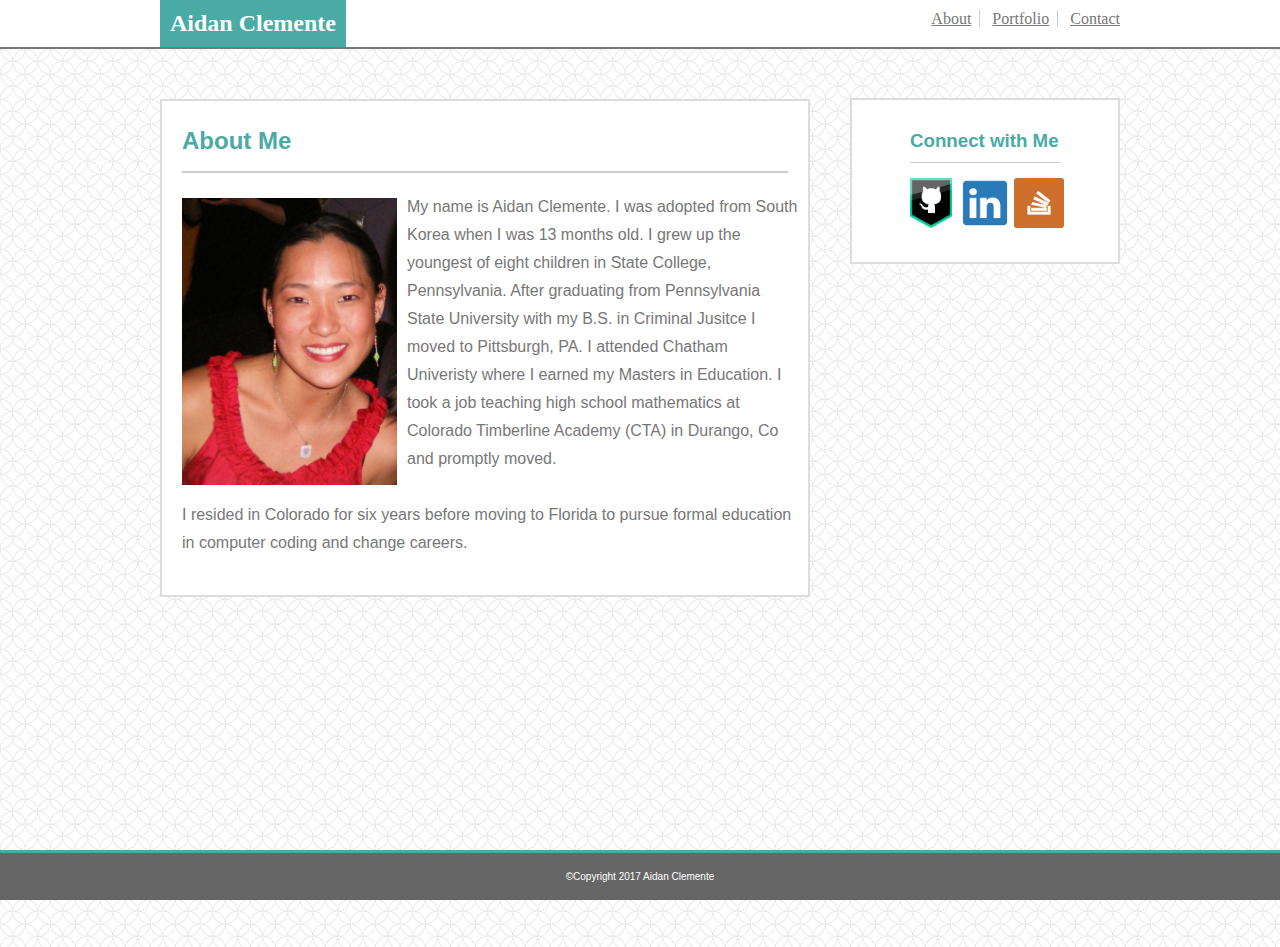
<file: Basic-Portfolio/index.html>
<!DOCTYPE html>
<html lang="en-us">
<head>
	<meta charset="utf-8">
	<meta name=viewport content= "width=device-width initial-scale=1">
	
	<title>Aidan Clemente</title>
	<!-- <link rel="stylesheet" type="text/css" href="/assets/css/reset.css"> -->	
	<link rel="stylesheet" type="text/css" href="assets/css/style.css">
	
</head>
<body>
	<header class="header">
		<div id="nameHeader">
			<h2>Aidan Clemente</h2>
		</div>

<!-- Nav Bar -->
		<nav id="navBar">
			<a id="navBar1" href="index.html" target="_blank">About</a>
			<a id="navBar2" href="portfolio.html" target="_blank">Portfolio</a>
			<a id="navBar3" href="contact.html" target="_blank">Contact</a>
		</nav>
	</header>

	<section id="wrapper">

<!-- Entire Content Area -->
		<div id="contentArea">
		<!-- About Me Content -->
			<div id="mainContent">
				<h2 id="contentHead">About Me</h2>
							
				<div id="contentBody">

					<p><img id="aidanPic" alt="Picture of Aidan" src="assets/images/aidan.jpg">My name is Aidan Clemente. I was adopted from South Korea when I was 13 months old. I grew up the youngest of eight children in State College, Pennsylvania. After graduating from Pennsylvania State University with my B.S. in Criminal Jusitce I moved to Pittsburgh, PA. I attended Chatham Univeristy where I earned my Masters in Education. I took a job teaching high school mathematics at Colorado Timberline Academy (CTA) in Durango, Co and promptly moved. </p>
						<br>
					<p>I resided in Colorado for six years before moving to Florida to pursue formal education in computer coding and change careers. </p>
						<br>

				</div>
			</div>
		

			<!-- Sidebar -->
			<div id="sideBarHolder">

				<div id="sideHead">
					<h3>Connect with Me</h3>
				</div>
					
				<div id="connect">
					<a href="https://github.com/aidanclemente" target="_blank"><img src="assets/images/githubLogo.png" alt="github logo" title="github link" width="50"></a>

					<a href="https://www.linkedin.com/in/aidan-clemente-147252150/" target="_blank"><img src="assets/images/linkedinLogo.png" alt="linkedin logo" title="linkedin link" width="50"></a>

					<a href="https://stackoverflow.com/users/8650099/aclemente" target="_blank"><img src="assets/images/stackoverflowLogo.png" alt="stackoverflow logo" title="stackoverflow link" width="50"></a>
				</div>
			</div>
		</div>
		
	</section>

	<!-- footer -->
	<div id="footerHolder">
		<footer>
			&copy;Copyright 2017 Aidan Clemente
		</footer>
	</div>
</body>
</html>
</file>
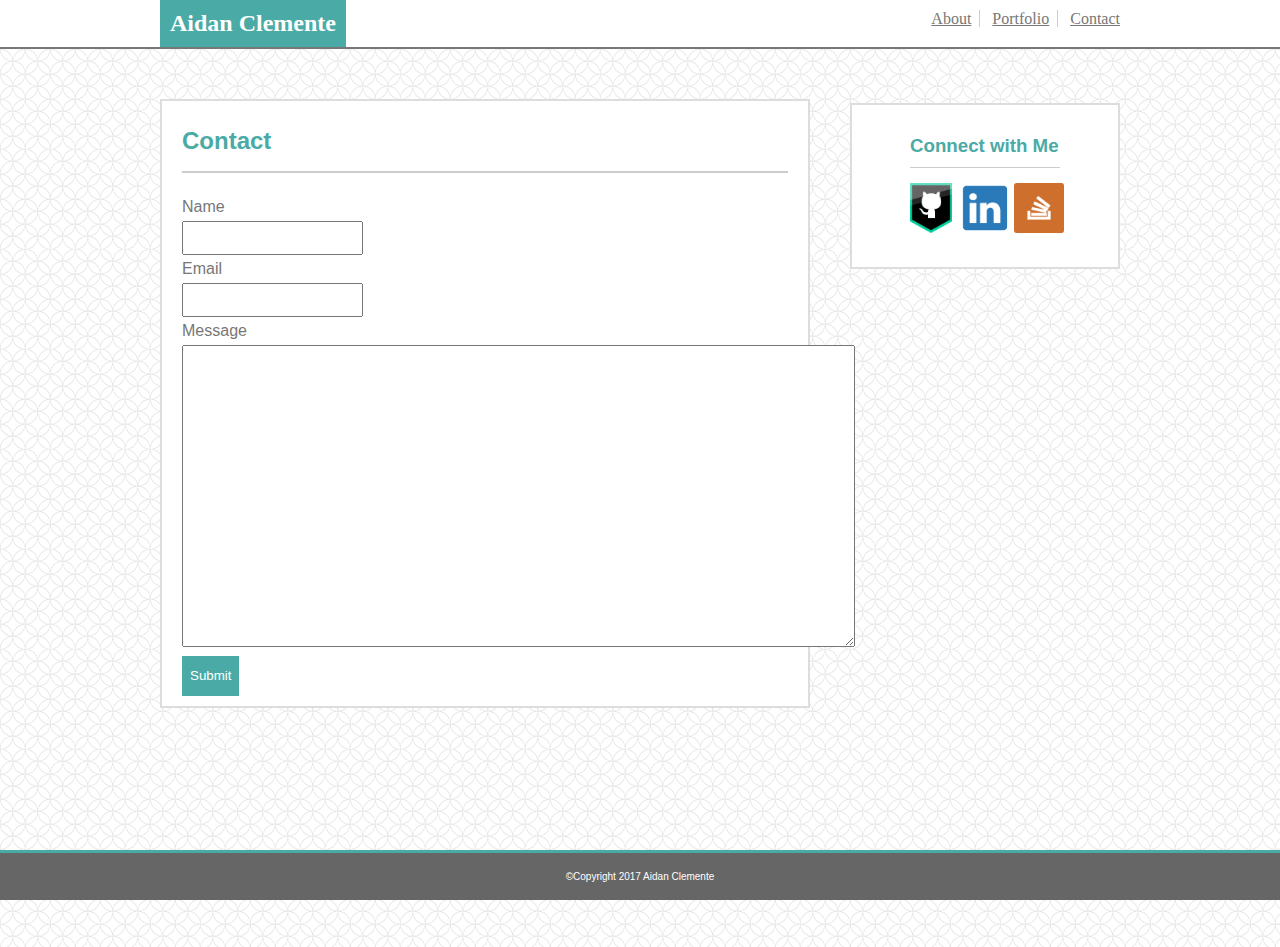
<file: Basic-Portfolio/contact.html>
<!DOCTYPE html>
<html lang="en-us">
<head>
	<meta charset="utf-8">
	<meta name=viewport content= "width=device-width initial-scale=1">

	<title>Aidan Clemente</title>

	<!-- <link rel="stylesheet" type="text/css" href="/assets/css/reset.css"> -->	<link rel="stylesheet" type="text/css" href="assets/css/style.css">
</head>

<body>
	<header class="header">

		<div id="nameHeader">
			<h2>Aidan Clemente</h2>
		</div>

<!-- Nav Bar -->
		<nav id="navBar">

			<a id="navBar1" href="index.html" target="_blank">About</a>
			<a id="navBar2" href="portfolio.html" target="_blank">Portfolio</a>
			<a id="navBar3" href="contact.html" target="_blank">Contact</a>

		</nav>

	</header>

	<section id="wrapper">

<!-- Entire Content Area -->
		<div id="contentArea">
		
			<div id="mainContent">

				<h2 id="contentHead">Contact</h2>
							
				<div id="contentBody">
				<div id="form">

						<form action="mailto:aidanclemente@gmail.com?subject=Hello%20Aidan%20" method="post" enctype="text/plain">

							Name <br>

							<input type="text" name="name">
							<br>

							Email <br>

							<input type="Email" name="email">

							<br>

							Message <br>

							<textarea name="message" rows="10" cols="82"></textarea>

							<br>

							<input id="button" type="submit" name="submit">
						
						</form>
					</div>
				</div>
			</div>
		

			<!-- Sidebar -->
			<div id="sideBarHolder" class="contact">

				<div id="sideHead">
					<h3>Connect with Me</h3>
				</div>
					
				<div id="connect">

					<a href="https://github.com/aidanclemente" target="_blank"><img src="assets/images/githubLogo.png" alt="github logo" title="github link" width="50"></a>

					<a href="https://www.linkedin.com/in/aidan-clemente-147252150/" target="_blank"><img src="assets/images/linkedinLogo.png" alt="linkedin logo" title="linkedin link" width="50"></a>

					<a href="https://stackoverflow.com/users/8650099/aclemente" target="_blank"><img src="assets/images/stackoverflowLogo.png" alt="stackoverflow logo" title="stackoverflow link" width="50"></a>

				</div>
			</div>
		</div>		
	</section>

	<!-- footer -->
	<div id="footerHolder">

		<footer>
			&copy;Copyright 2017 Aidan Clemente
		</footer>

	</div>
</body>
</html>
</file>
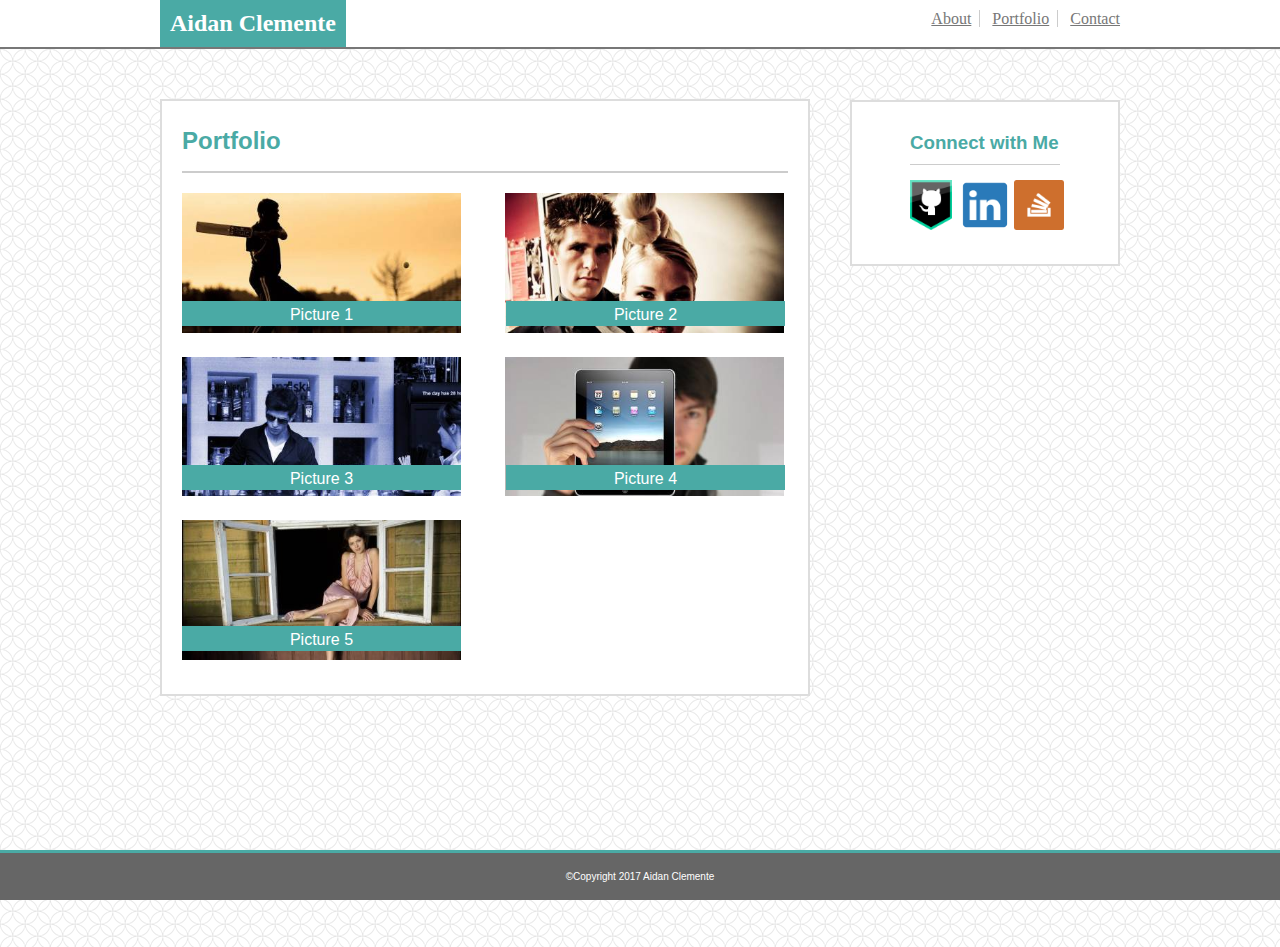
<file: Basic-Portfolio/portfolio.html>
<!DOCTYPE html>
<html lang="en-us">
<head>
	<meta charset="utf-8">
	<meta name=viewport content= "width=device-width initial-scale=1">
	
	<title>Aidan Clemente</title>
	<!-- <link rel="stylesheet" type="text/css" href="/assets/css/reset.css"> -->
	<link rel="stylesheet" type="text/css" href="assets/css/style.css">
</head>

<body>
	<header class="header">

		<div id="nameHeader">
			<h2>Aidan Clemente</h2>
		</div>

<!-- Nav Bar -->
		<nav id="navBar">
			<a id="navBar1" href="index.html" target="_blank">About</a>
			<a id="navBar2" href="portfolio.html" target="_blank">Portfolio</a>
			<a id="navBar3" href="contact.html" target="_blank">Contact</a>
		</nav>

	</header>

	<section id="wrapper">

<!-- Entire Content Area -->
		<div id="contentArea">

			<div id="mainContent">

				<h2 id="contentHead">Portfolio</h2>
							
				<section id="contentBody">
					<div id="portPics">
						<div id="picBanner1">
							<img id="pic1" src="assets/images/picture1.jpg" alt="placeholder1">
							<div class="banner" id="banner1">Picture 1</div>
						</div>

						<div id="picBanner2">
							<img id="pic2" src="assets/images/picture2.jpg" alt="placeholder2">
							<div class="banner" id="banner2">Picture 2</div>
						</div>

						<div id="picBanner3">
							<img id="pic3" src="assets/images/picture3.jpg" alt="placeholder3">
							<div class="banner" id="banner3">Picture 3</div>
						</div>

						<div id="picBanner4">
							<img id="pic4" src="assets/images/picture4.jpg" alt="placeholder4">
							<div class="banner" id="banner4">Picture 4</div>
						</div>
						
						<div id="picBanner5">
							<img id="pic5" src="assets/images/picture5.jpg" alt="placeholder5">
							<div class="banner" id="banner5">Picture 5</div>
						</div>
						
					</div>
				</section>
			</div>
		

			<!-- Sidebar -->
			<div id="sideBarHolder" class="portHolder">
				
				<div id="sideHead">
					<h3>Connect with Me</h3>
				</div>
					
				<div id="connect">
					<a href="https://github.com/aidanclemente" target="_blank"><img src="assets/images/githubLogo.png" alt="github logo" title="github link" width="50"></a>

					<a href="https://www.linkedin.com/in/aidan-clemente-147252150/" target="_blank"><img src="assets/images/linkedinLogo.png" alt="linkedin logo" title="linkedin link" width="50"></a>

					<a href="https://stackoverflow.com/users/8650099/aclemente" target="_blank"><img src="assets/images/stackoverflowLogo.png" alt="stackoverflow logo" title="stackoverflow link" width="50"></a>
				</div>
			</div>
		</div>
		
	</section>

	<!-- footer -->
	<div id="footerHolder">
		<footer>
			&copy;Copyright 2017 Aidan Clemente
		</footer>
	</div>

</body>
</html>
</file>
<file: Basic-Portfolio/assets/css/style.css>
* {
	margin: 0;
	padding: 0;
	box-sizing: border-box;
}

html, body {
	height: 100%;
	font-family: 'Arial', 'Helvetica Neue', Helvetica, sans-serif;

}

input, textarea {
	line-height: 30px
}


/*Header Container*/
.header {
	max-width: 960px;
	font-family:'Georgia', Times, 'Times New Roman', serif;
	height: 28px;
	background-color: #fff;
	margin: auto;
}

#nameHeader {
	background-color: #4aaaa5;
	max-width: 650px;
	text-align: center;
	display: inline-block;
	padding: 10px;
	color: #fff;
	float: left;
}


/*Navigation Bar*/
#navBar {
	display: inline-block;
	float: right;
	background-color: #fff;
	padding: 10px 0 10px 10px;
}

#navBar1,
#navBar2 {
	padding: 0 8px;
	border-right: 1px #ccc solid;
	color: #777;
}

#navBar3 {
	padding: 0 0 0 8px;
	color: #777;
}


/*#navBar1:visited,
#navBar2:visited,
#navBar3:visited {
 	color: blue;
 }*/

#navBar1:hover,
#navBar2:hover,
#navBar3:hover {
	color: #4D4747;
	font-weight: bolder; 
}


/*Main content area*/
#wrapper {
	min-width: 960px;
	min-height: 100%;
	margin: 0px auto;	
	background-image: url("../images/background1.png");
	/*background: #efefef;*/
	border-top: 2px #777 solid;
	clear: both;
}

#contentArea {
	max-width: 960px;
	margin: auto;
	clear: both;

}

#mainContent {
	color: #4aaaa5;
	line-height: 20px;
	padding: 10px;
	background: #fff;
	max-width: 650px;
	position: relative;
	top: 50px;
	border: 2px #ddd solid;
}

#contentHead {
	padding: 20px 0;
	text-align: left;
	margin: 0 10px;
	border-bottom: 2px #ccc solid;
}


#contentBody {
	padding-top: 20px;
	padding-left: 10px;
	color: #777;
	line-height: 28px;
	background: #fff;
	clear: both;

}

/*About Me Picture*/
#aidanPic {
	width: 225px;
	float: left;
	padding: 5px 10px 0 0;

} 

/*Contact form*/
#form {
width: 610px;
/*padding-bottom: 28px;*/
}

/*Submit button for form*/
#button {
	background: #4aaaa5;
	color: #fff;
	padding: 5px 8px;
	border: none;
}


/*Portfolio Pictures*/
#pic1, #pic3, #pic5 {
	width: 279px;
	margin-right: 20px;
	margin-bottom: 15px;
}

#pic2, #pic4 {
	width: 279px;
	margin-left: 20px;
	margin-bottom: 15px;
}

.banner {
	width: 279px;
	height: 25px;
	background: #4aaaa5;
	color: #fff;
	text-align: center;
/*	margin-right: 20px;
	margin-bottom: 15px;
*/}

#picBanner1 {
	display: inline;
	width: 279px;
}

#banner1 {
	display: inline;
	position: absolute;
    top: 200px;
    left: 20px;
}

#picBanner2 {
	display: inline;
	width: 279px;
}

#banner2 {
	display: inline;
	position: absolute;
    top: 200px;
    right: 23px;
}

#picBanner3 {
	display: inline;
	width: 279px;
}

#banner3 {
	display: inline;
	position: absolute;
    top: 364px;
    left: 20px;
}

#picBanner4 {
	display: inline;
	width: 279px;
}

#banner4 {
	display: inline;
	position: absolute;
    top: 364px;
    right: 23px;
}

#picBanner5 {
	display: inline;
	width: 279px;
}

#banner5 {
	display: inline;
	position: absolute;
    top: 525px;
    left: 20px;
}



/*Sidebar Connect with Me*/
/*The size width for img links are inline*/
#sideBarHolder {
	width: 270px;
	background-color: #fff;
	position: relative;
	float: right;
	padding: 30px 0;
	bottom: 449px;
	border: 2px #ddd solid;
}


.contact {
	top: -555px;
}

/*
#connect > img {
	width: 50px;
}*/

.portHolder {
	top: -546px;
}

/*Hyperlink icons to professional pages*/
#connect {
	padding-top: 15px;
	text-align: center;
}

#sideHead {
	width: 150px;
	color: #4aaaa5;
	padding-bottom: 10px;
	border-bottom: 1px #ccc solid;
	margin: 0 auto;
}

/*Footer*/
#footerHolder {
	background: transparent;
	bottom: 0;
	position: fixed;
	width: 100%;
	clear: both;
}

footer {
	background: #666;
	height: 50px;	
	margin: auto;
	color: #fff;
	text-align: center;
	padding-top: 18px;
	border-top: 3px #4aaaa5 solid;
	font-size: 10px;
}
</file>
